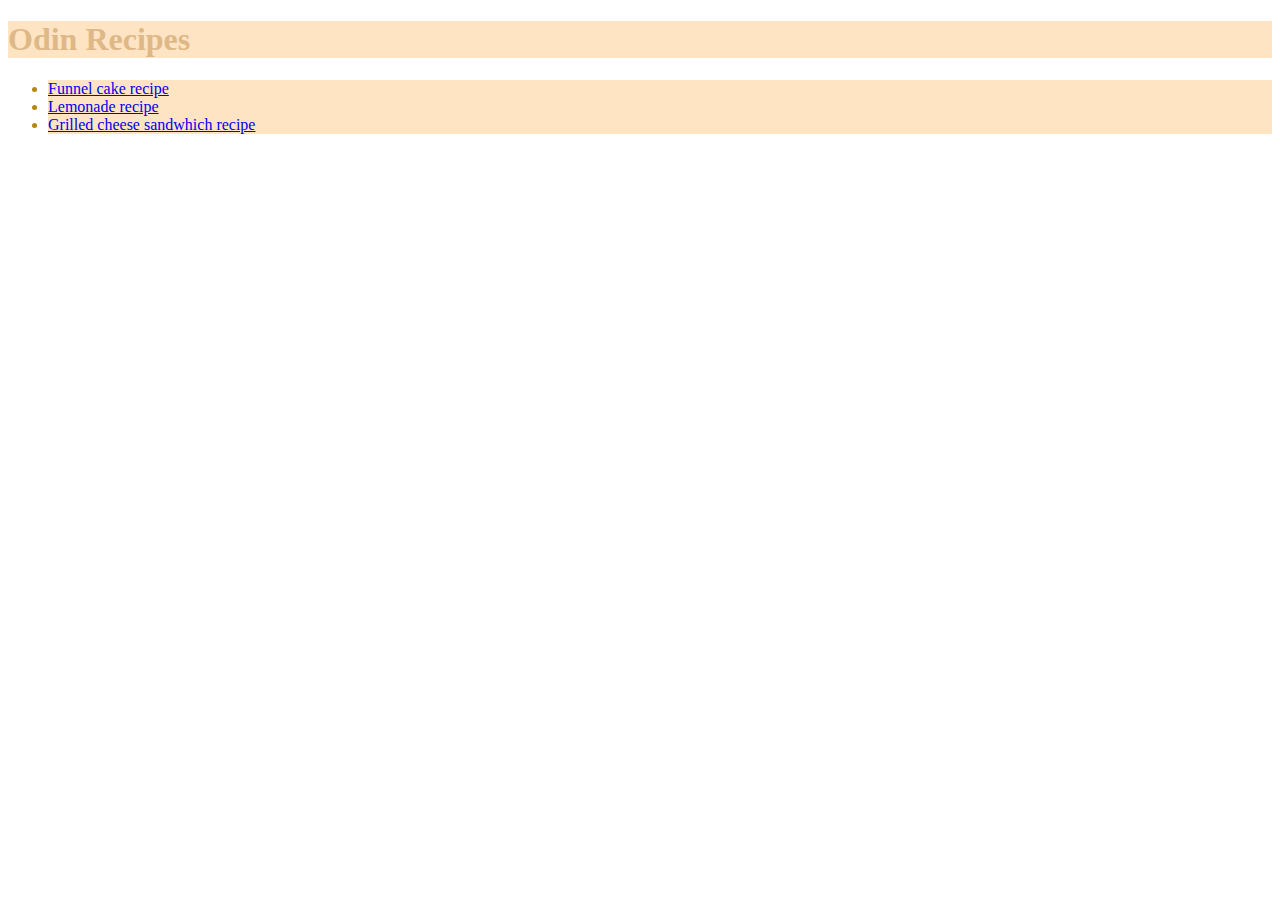
<file: index.html>
<!DOCTYPE html>
<html lang="en">
    <head>
        <meta charset="UTF-8">
        <title>Recipes Project</title>
        <link rel="stylesheet" href="styles.css"/>
    </head>

    <body>
        <h1 class="homepage">Odin Recipes</h1>
        <ul>
            <li class="homepage list"><a href="./recipes/funnel-cake.html">Funnel cake recipe</a></li>
            <li class="homepage list"><a href="./recipes/lemonade.html">Lemonade recipe</a></li>
            <li class="homepage list"><a href="./recipes/grilled-cheese-sandwich.html">Grilled cheese sandwhich recipe</a></li>
        </ul>
            
    </body>
</html>
</file>
<file: styles.css>
.homepage{
    background-color: bisque;
    color: burlywood;
}

.homepage.list{
    color: darkgoldenrod;
}

img {
    height: auto;
    width: 500px;
}

.recipe-title{
    background-color: bisque;
    color: burlywood;
    font-weight: 800;
    text-align: center;
}
</file>
